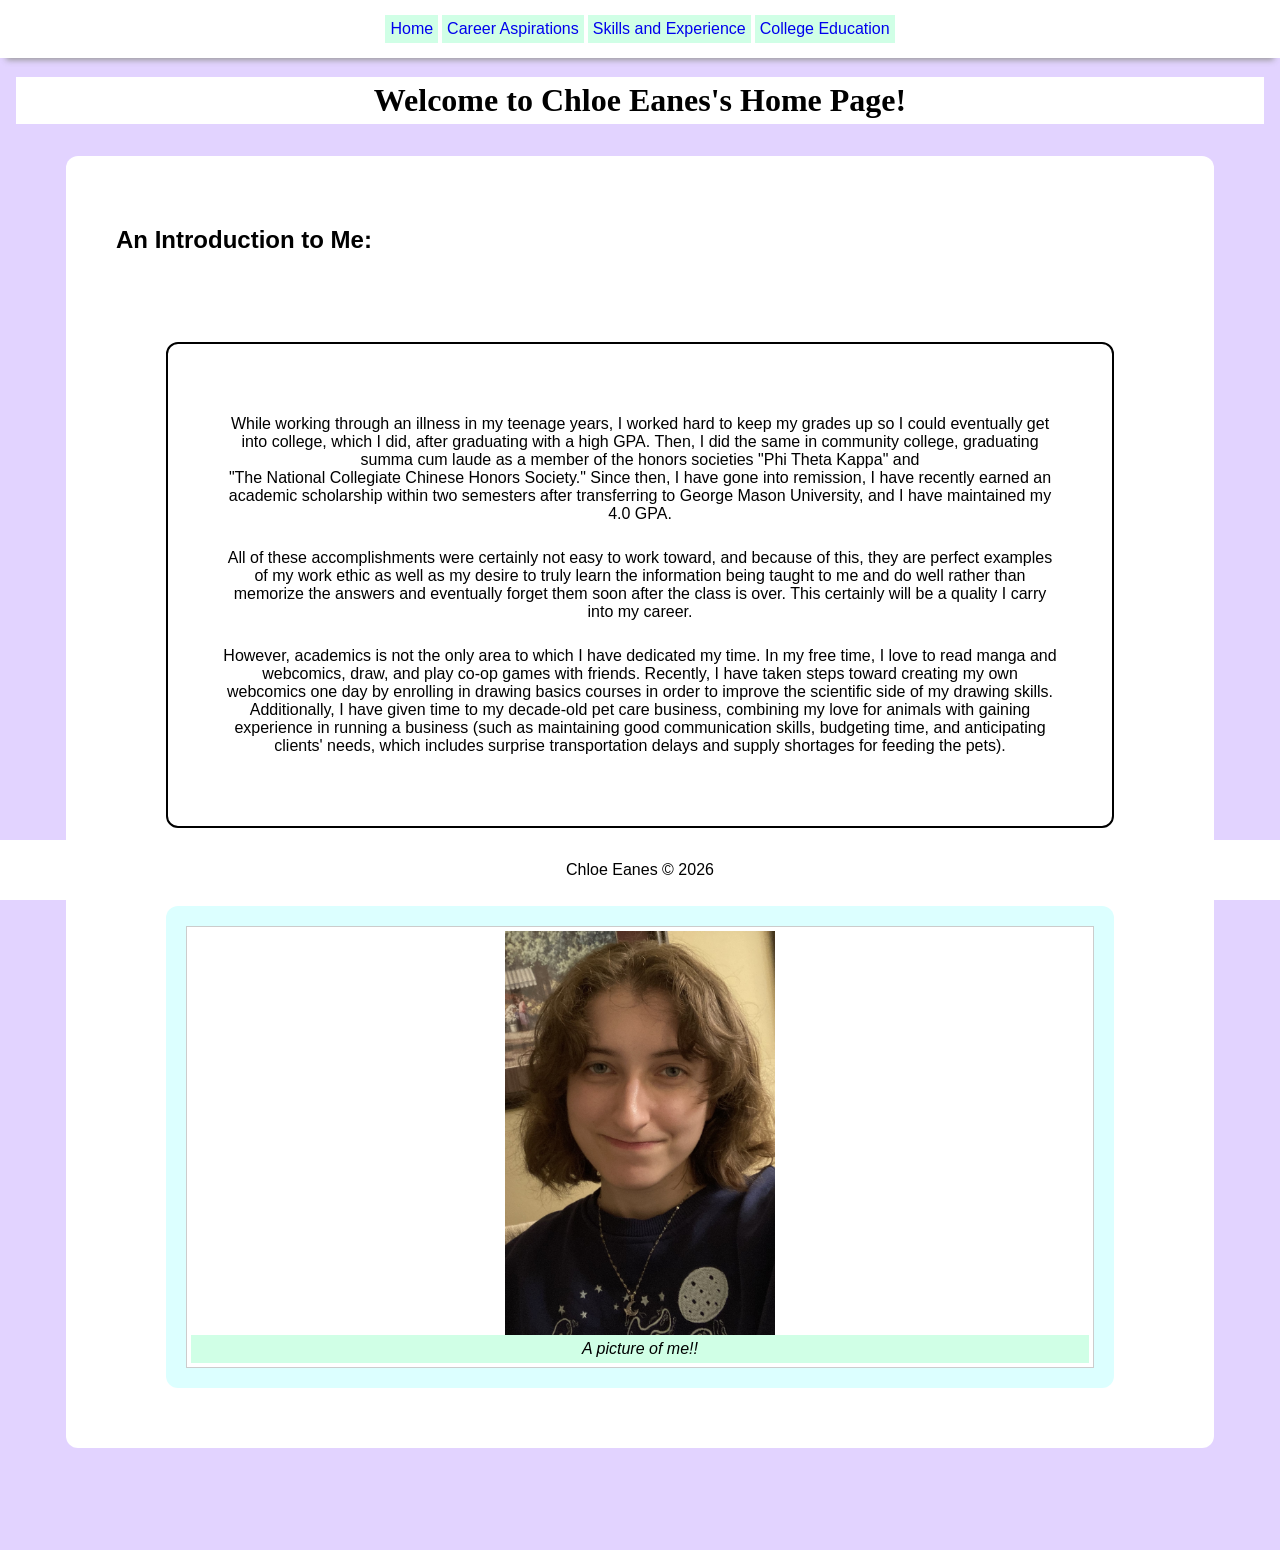
<file: index.html>
<!DOCTYPE html>

<html>

<head>

<title>Home</title>

<link rel="stylesheet" href="style.css">

</head>


<body id="bodycolor">

<nav role="navigation" aria-label="main menu">
	<ul id="nav">
		<li><a href="index.html">Home</a></li>
		<li><a href="careeraspirations.html">Career Aspirations</a></li>
		<li><a href="skillsandexperience.html">Skills and Experience</a></li>
		<li><a href="collegeeducation.html">College Education</a></li>
	</ul>
</nav>
<main class="main">

<!--This is where the main heading starts-->
<header class="firsth">
<h1>Welcome to Chloe&nbsp;Eanes's Home Page!</h1>
</header>

<div id="wrapper">

<br>

<!--This is where my introduction starts-->

<section id="section1">

<h2>An Introduction to Me:</h2>

<br>

<article id="article1">

<p>While working through an illness in my teenage years, I worked hard to keep my grades up so I could eventually get into college, which I did, after graduating with a high GPA. Then, I did the same in community college, graduating summa cum laude as a member of the honors societies "Phi&nbsp;Theta&nbsp;Kappa" and "The&nbsp;National&nbsp;Collegiate&nbsp;Chinese&nbsp;Honors&nbsp;Society." Since then, I have gone into remission, I have recently earned an academic scholarship within two semesters after transferring to George Mason University, and I have maintained my 4.0&nbsp;GPA.</p>

<p>All of these accomplishments were certainly not easy to work toward, and because of this, they are perfect examples of my work ethic as well as my desire to truly learn the information being taught to me and do well rather than memorize the answers and eventually forget them soon after the class is over. This certainly will be a quality I carry into my career.</p>

<p>However, academics is not the only area to which I have dedicated my time. In my free time, I love to read manga and webcomics, draw, and play co-op games with friends. Recently, I have taken steps toward creating my own webcomics one day by enrolling in drawing basics courses in order to improve the scientific side of my drawing skills. Additionally, I have given time to my decade-old pet care business, combining my love for animals with gaining experience in running a business (such as maintaining good communication skills, budgeting time, and anticipating clients' needs, which includes surprise transportation delays and supply shortages for feeding the pets).</p>

</article>

<br>

<section class="smallsect">

<figure>
	<img src="img/profilepic.jpeg" alt="A brunette woman in a navy blue sweatshirt smiles at the camera in a selfie" class="center">
	<figcaption>A picture of me!!</figcaption>
</figure>

</section>

</section>

</div>

<br><br>
<!--This is where the footer starts-->
<div id="bgcolor">

<footer>

<p>Chloe Eanes &copy; 2026</p>

</footer>
</div>

</main>

</body>

</html>
</file>
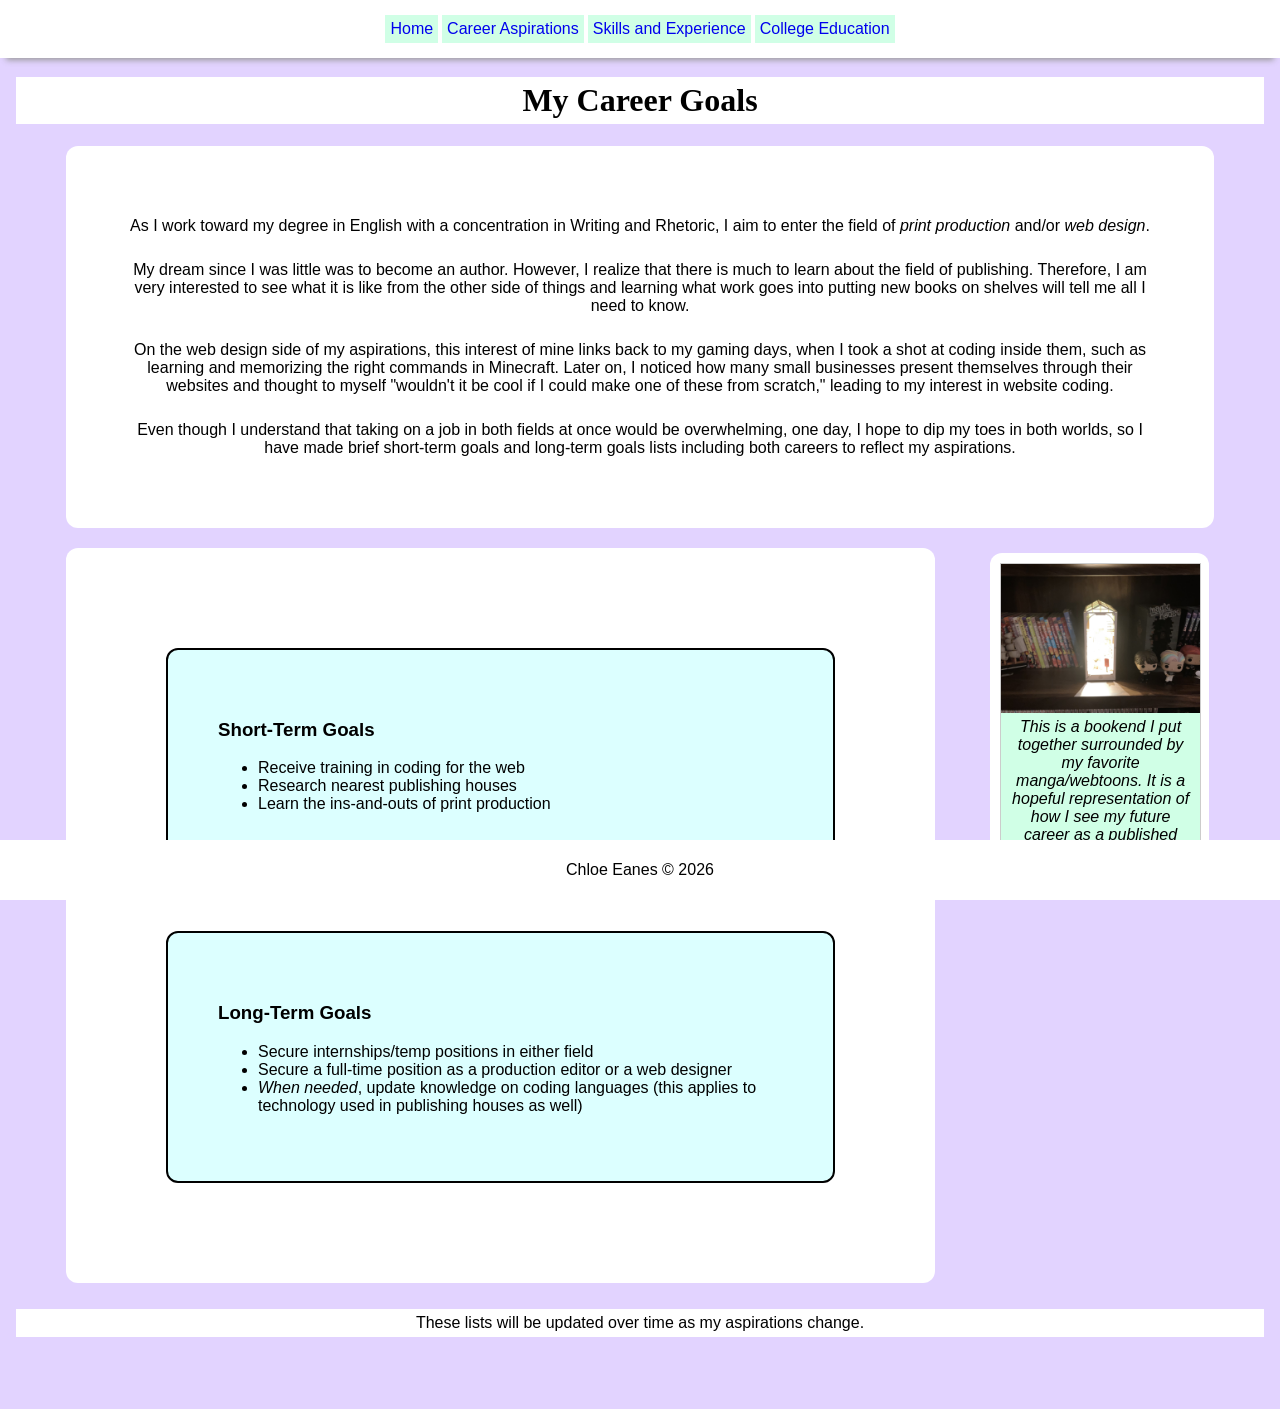
<file: careeraspirations.html>
<!DOCTYPE html>

<html>

<head>

<title>Career Aspirations</title>

<link rel="stylesheet" href="style.css">

</head>


<body id="bodycolor">

<nav role="navigation" aria-label="main menu">
	<ul id="nav">
		<li><a href="index.html">Home</a></li>
		<li><a href="careeraspirations.html">Career Aspirations</a></li>
		<li><a href="skillsandexperience.html">Skills and Experience</a></li>
		<li><a href="collegeeducation.html">College Education</a></li>
	</ul>
</nav>

<main class="main">

<header class="firsth">

<h1>My Career Goals</h1>

</header>

<section>

<article class="article2">

<p>As I work toward my degree in English with a concentration in Writing and Rhetoric, I aim to enter the field of <em>print production</em> and/or <em>web design</em>.</p>

<p>My dream since I was little was to become an author. However, I realize that there is much to learn about the field of publishing. Therefore, I am very interested to see what it is like from the other side of things and learning what work goes into putting new books on shelves will tell me all I need to know.</p>

<p>On the web design side of my aspirations, this interest of mine links back to my gaming days, when I took a shot at coding inside them, such as learning and memorizing the right commands in Minecraft. Later on, I noticed how many small businesses present themselves through their websites and thought to myself "wouldn't it be cool if I could make one of these from scratch," leading to my interest in website coding.</p>

<p>Even though I understand that taking on a job in both fields at once would be overwhelming, one day, I hope to dip my toes in both worlds, so I have made brief short-term goals and long-term goals lists including both careers to reflect my aspirations.</p>

</article>

</section>

<div id="wrapper">

<section id="section1">

<article class="listcolor">

<h3>Short-Term Goals</h3>

<ul>
	<li>Receive training in coding for the web</li>
	<li>Research nearest publishing houses</li>
	<li>Learn the ins-and-outs of print production</li>
</ul>

</article>

<article class="listcolor">

<h3>Long-Term Goals</h3>

<ul>
	<li>Secure internships/temp positions in either field</li>
	<li>Secure a full-time position as a production editor or a web designer</li>
	<li><em>When needed</em>, update knowledge on coding languages (this applies to technology used in publishing houses as well)</li>
</ul>

</article>
</section>
<aside class="aside">
<section class="smallsec">
<figure class="wrap, image-container">
	<img src="img/beaconlookingthing.jpg" alt="A house-shaped book-end glows while surrounded by books" class="center1, image-container img">
	<figcaption>This is a bookend I put together surrounded by my favorite manga/webtoons. It is a hopeful representation of how I see my future career as a published author: bright.</figcaption>
</figure>
</section>
</aside>
</div>

<p class="textalign">These lists will be updated over time as my aspirations change.</p>

</main>

<!--This is where the footer starts-->
<footer id="bgcolor">

<p>Chloe Eanes &copy; 2026</p>

</footer>

</body>

</html>
</file>
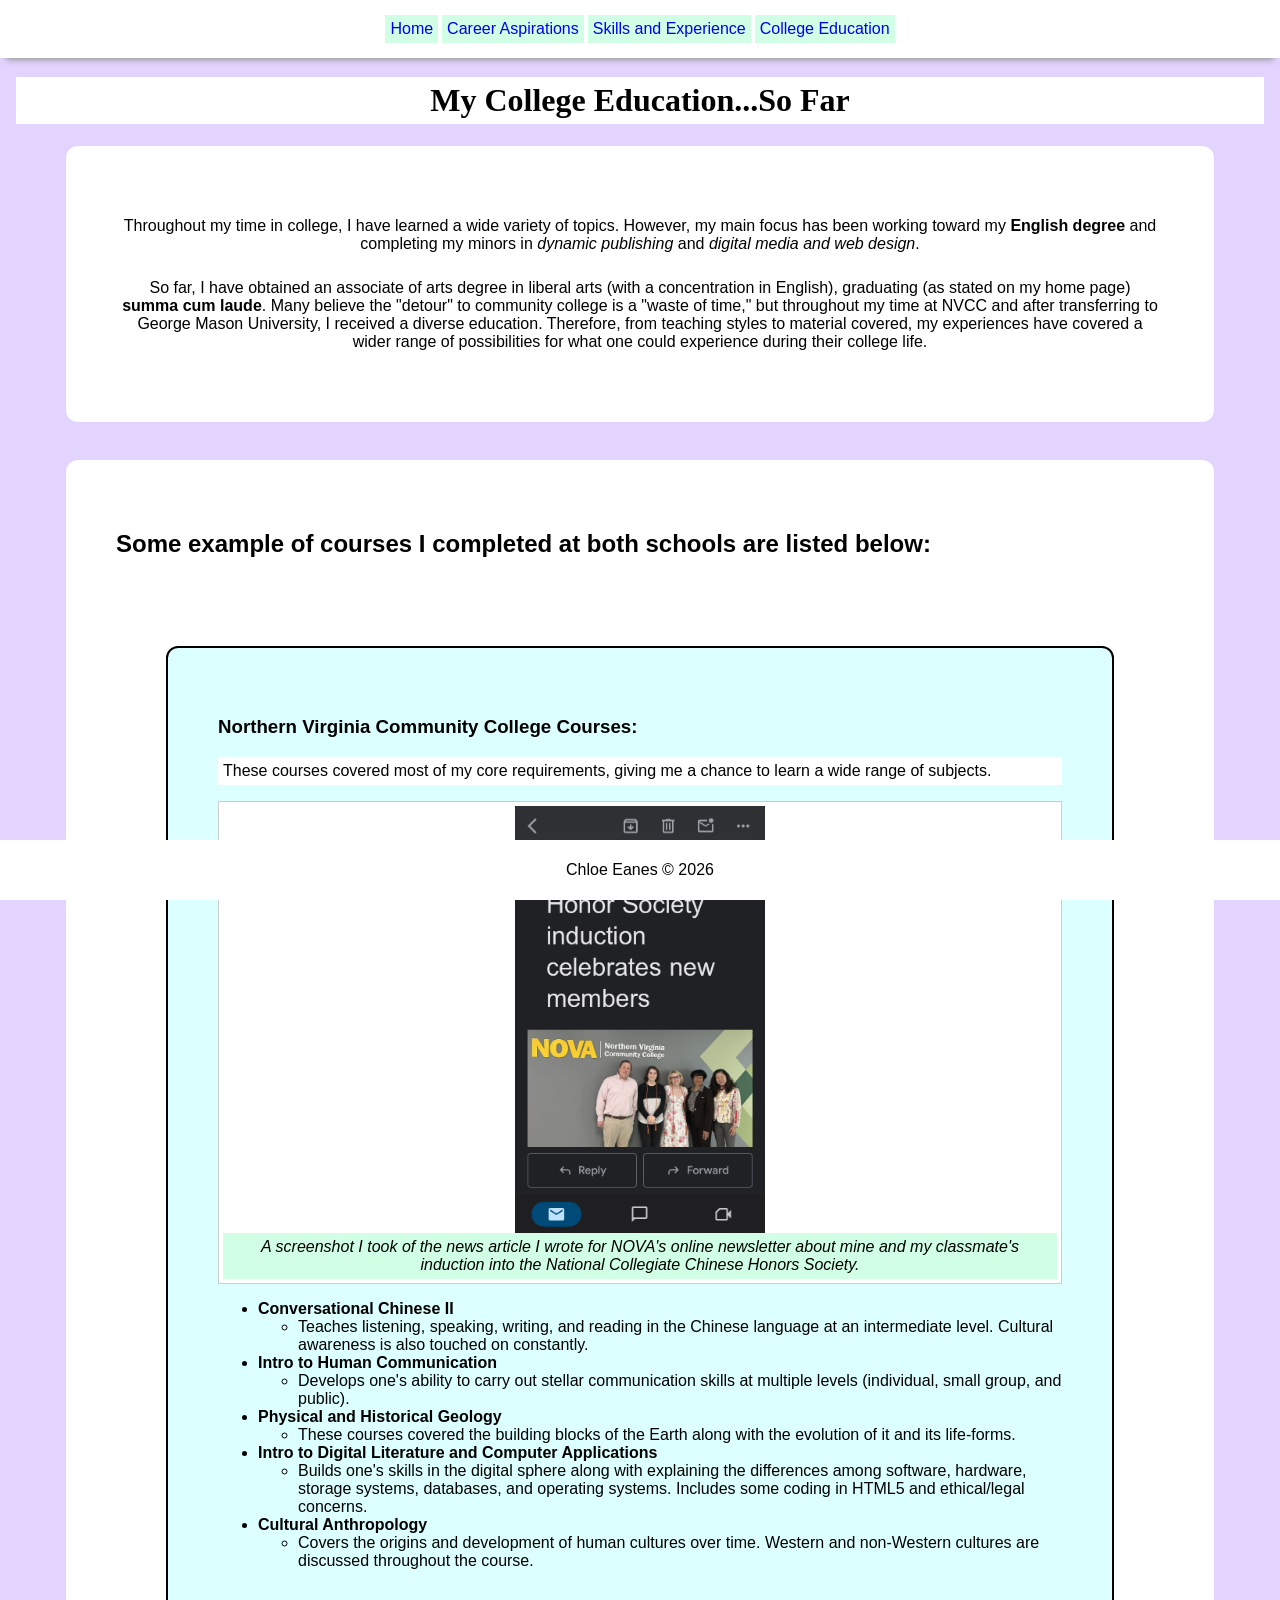
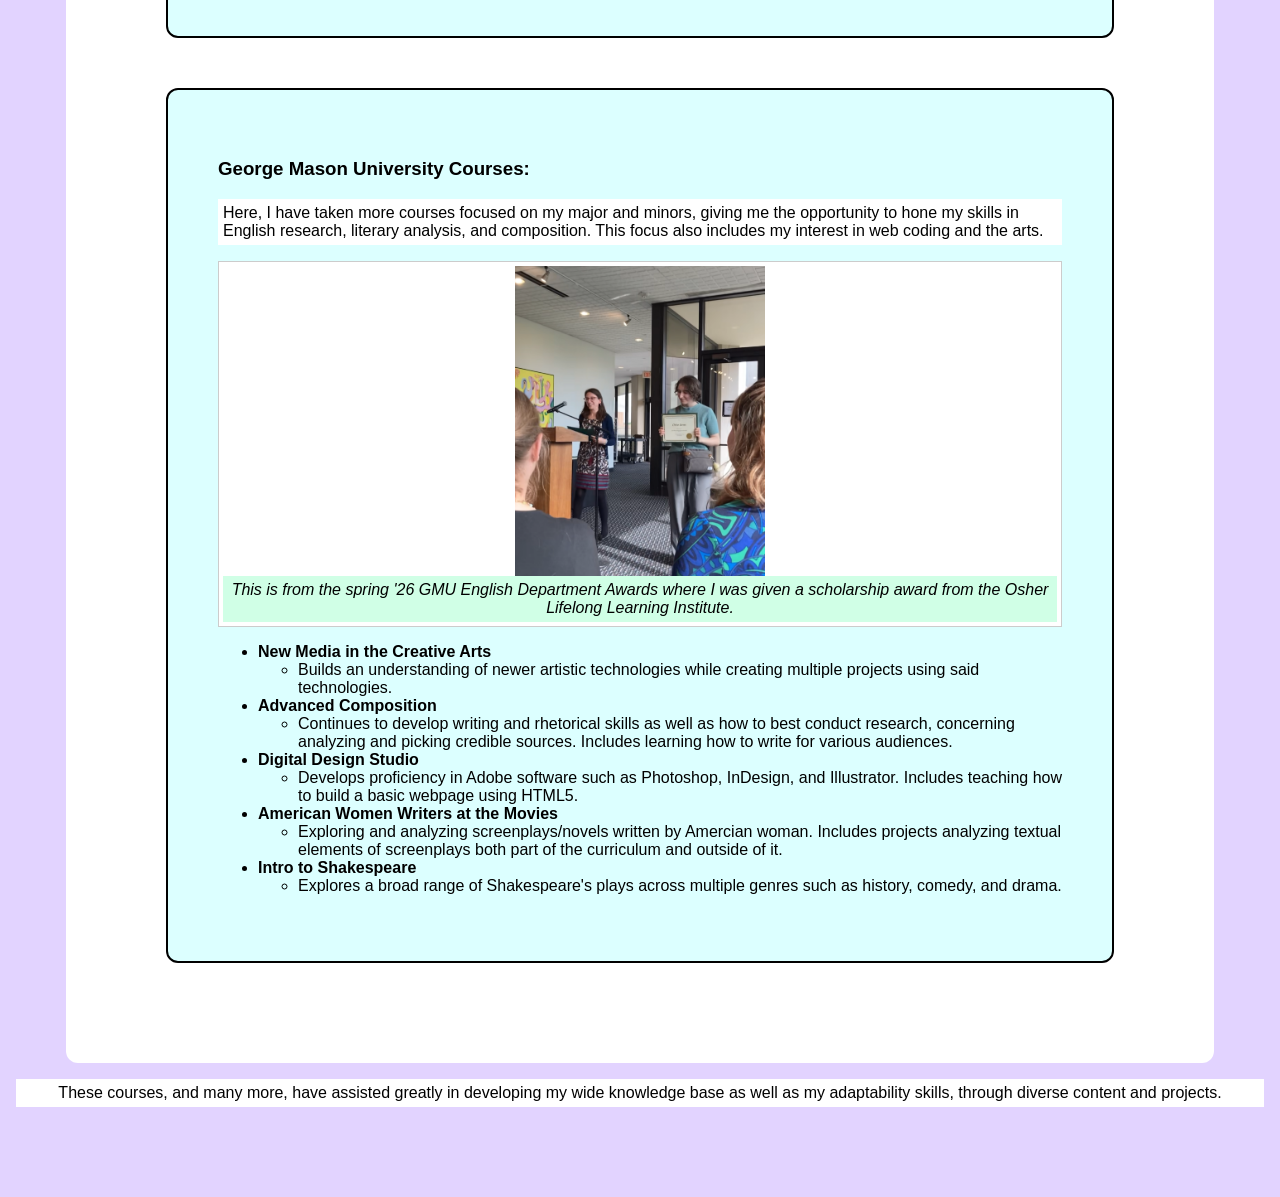
<file: collegeeducation.html>
<!DOCTYPE html>

<html>

<head>

<title>My College Education</title>

<link rel="stylesheet" href="style.css">

</head>


<body id="bodycolor">

<nav role="navigation" aria-label="main menu">
	<ul id="nav">
		<li><a href="index.html">Home</a></li>
		<li><a href="careeraspirations.html">Career Aspirations</a></li>
		<li><a href="skillsandexperience.html">Skills and Experience</a></li>
		<li><a href="collegeeducation.html">College Education</a></li>
	</ul>
</nav>

<main class="main">

	<header class="firsth">

<h1>My College Education...So Far</h1>

	</header>
<section>

<article class="article2">

<p>Throughout my time in college, I have learned a wide variety of topics. However, my main focus has been working toward my <b>English degree</b> and completing my minors in <em>dynamic publishing</em> and <em>digital media and web design</em>.</p>

<p>So far, I have obtained an associate of arts degree in liberal arts (with a concentration in English), graduating (as stated on my home page) <strong>summa cum laude</strong>. Many believe the "detour" to community college is a "waste of time," but throughout my time at NVCC and after transferring to George Mason University, I received a diverse education. Therefore, from teaching styles to material covered, my experiences have covered a wider range of possibilities for what one could experience during their college life.</p>

</article>

	</section>

<br>

	<section>

<h2>Some example of courses I completed at both schools are listed below:</h2>

<br>

	<article class="listcolor">

<h3>Northern Virginia Community College Courses:</h3>

<p>These courses covered most of my core requirements, giving me a chance to learn a wide range of subjects.</p>

<figure>
	<img src="img/ncchsnewsarticle.png" alt="A picture of a university news email featuring five people, two of which are inductees to the National Collegiate Chinese Honors Society." class="center">
	<figcaption>A screenshot I took of the news article I wrote for NOVA's online newsletter about mine and my classmate's induction into the National Collegiate Chinese Honors Society.</figcaption>
</figure>

<ul>
	<li><b>Conversational Chinese II</b></li>
		<ul><li>Teaches listening, speaking, writing, and reading in the Chinese language at an intermediate level. Cultural awareness is also touched on constantly. </li></ul>
	<li><b>Intro to Human Communication</b></li>
		<ul><li>Develops one's ability to carry out stellar communication skills at multiple levels (individual, small group, and public).</li></ul>
	<li><b>Physical and Historical Geology</b></li>
		<ul><li>These courses covered the building blocks of the Earth along with the evolution of it and its life-forms. </li></ul>
	<li><b>Intro to Digital Literature and Computer Applications</b></li>
		<ul><li>Builds one's skills in the digital sphere along with explaining the differences among software, hardware, storage systems, databases, and operating systems. Includes some coding in HTML5 and ethical/legal concerns.</li></ul>
	<li><b>Cultural Anthropology</b></li>
		<ul><li>Covers the origins and development of human cultures over time. Western and non-Western cultures are discussed throughout the course.</li></ul>
</ul>

	</article>
	<article class="listcolor">

<h3>George Mason University Courses:</h3>

<p>Here, I have taken more courses focused on my major and minors, giving me the opportunity to hone my skills in English research, literary analysis, and composition. This focus also includes my interest in web coding and the arts.</p>

<figure>
	<img src="img/engaward.png" alt="Chloe holding and accepting the OLLI scholarship award" class="center"> 
	<figcaption>This is from the spring '26 GMU English Department Awards where I was given a scholarship award from the Osher Lifelong Learning Institute.</figcaption>
</figure>

<ul>
	<li><b>New Media in the Creative Arts</b></li>
		<ul><li>Builds an understanding of newer artistic technologies while creating multiple projects using said technologies.</li></ul>
	<li><b>Advanced Composition</b></li>
		<ul><li>Continues to develop writing and rhetorical skills as well as how to best conduct research, concerning analyzing and picking credible sources. Includes learning how to write for various audiences.</li></ul>
	<li><b>Digital Design Studio</b></li>
		<ul><li>Develops proficiency in Adobe software such as Photoshop, InDesign, and Illustrator. Includes teaching how to build a basic webpage using HTML5.</li></ul>
	<li><b>American Women Writers at the Movies</b></li>
		<ul><li>Exploring and analyzing screenplays/novels written by Amercian woman. Includes projects analyzing textual elements of screenplays both part of the curriculum and outside of it.</li></ul>
	<li><b>Intro to Shakespeare</b></li>
		<ul><li>Explores a broad range of Shakespeare's plays across multiple genres such as history, comedy, and drama.</li></ul>
</ul>
	</article>

	</section>

<p class="textalign">These courses, and many more, have assisted greatly in developing my wide knowledge base as well as my adaptability skills, through diverse content and projects.</p>

<br>

</main>

<!--This is where the footer starts-->
<footer id="bgcolor">

<p>Chloe Eanes &copy; 2026</p>

</footer>

</body>

</html>
</file>
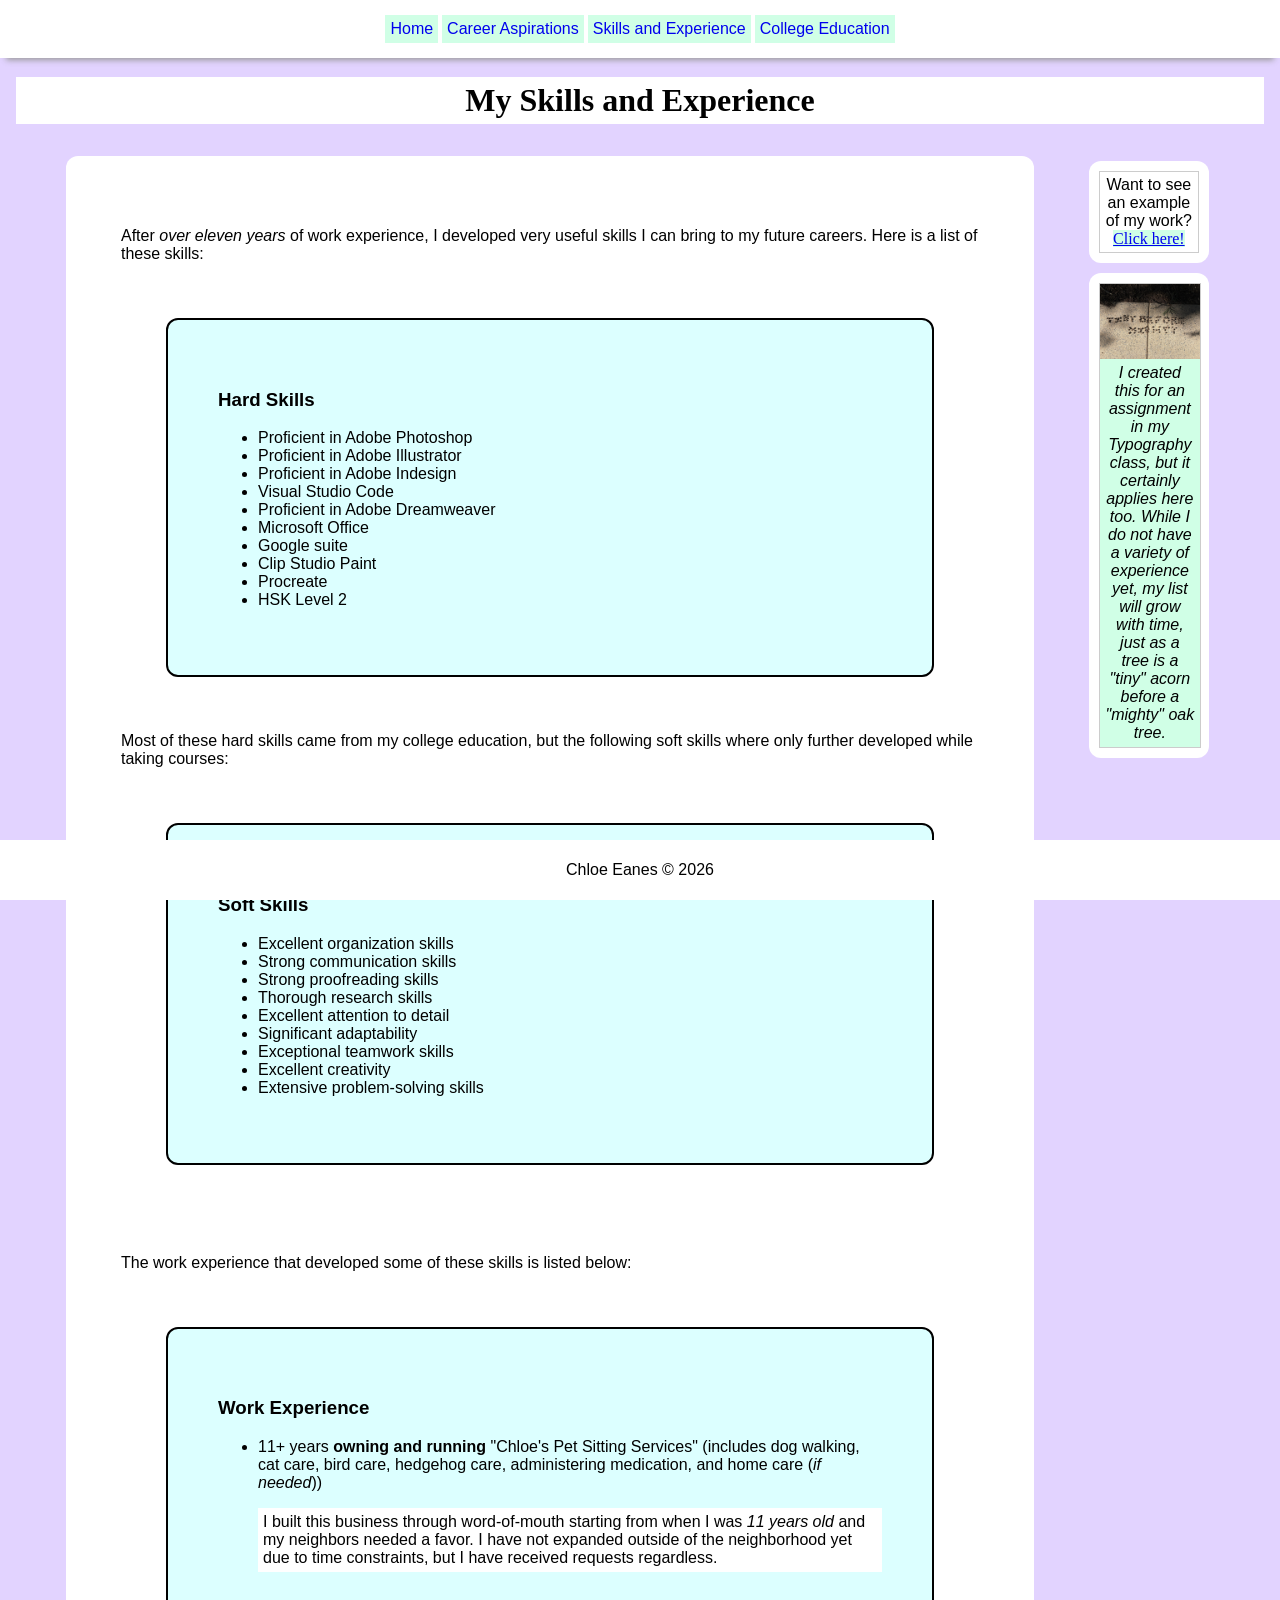
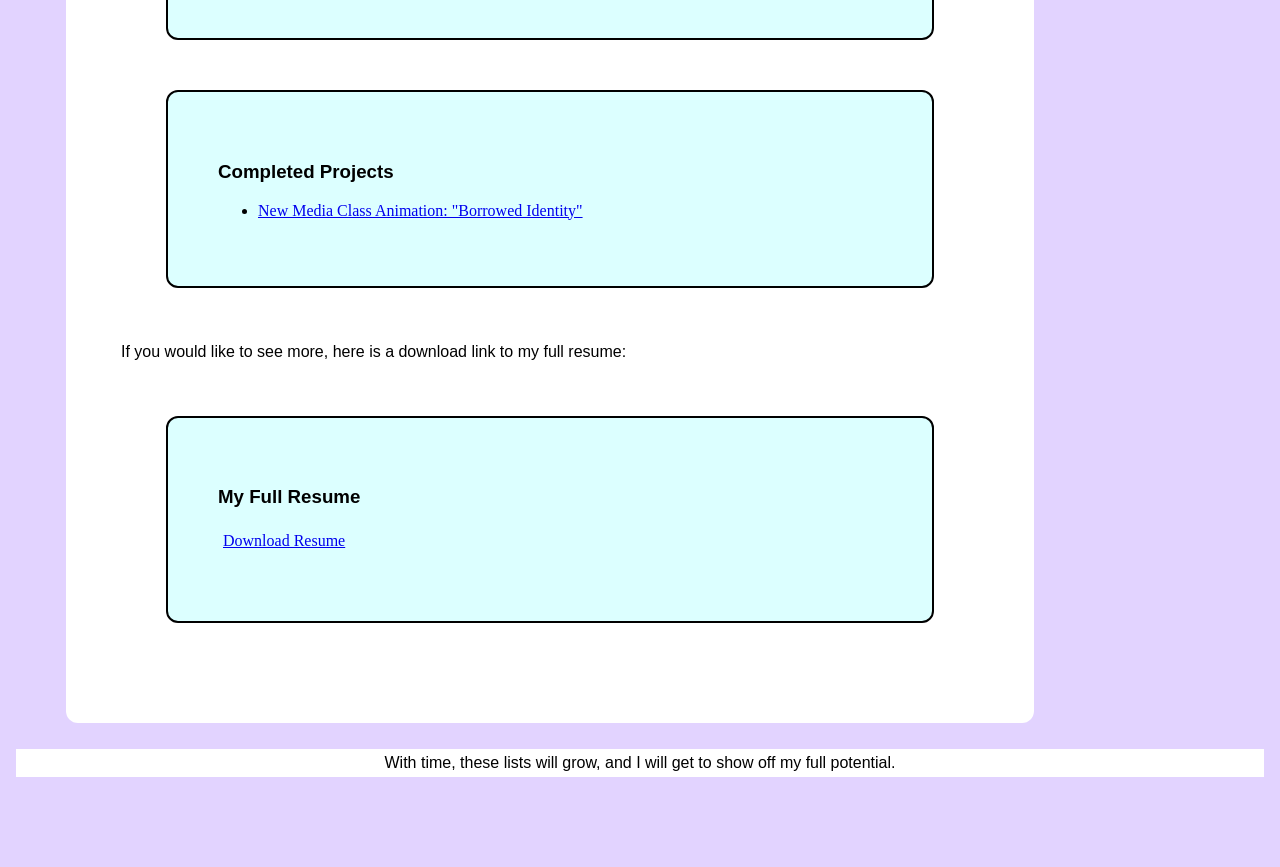
<file: skillsandexperience.html>
<!DOCTYPE html>

<html>

<head>

<title>My Skills and Experiences</title>

<link rel="stylesheet" href="style.css">

</head>


<body id="bodycolor">

<nav role="navigation" aria-label="main menu">
	<ul id="nav">
		<li><a href="index.html">Home</a></li>
		<li><a href="careeraspirations.html">Career Aspirations</a></li>
		<li><a href="skillsandexperience.html">Skills and Experience</a></li>
		<li><a href="collegeeducation.html">College Education</a></li>
	</ul>
</nav>

<div class="container">

<main class="main">


<header class="firsth">

<h1>My Skills and Experience</h1>

</header>

<div id="wrapper">

<section>


<p>After <em>over eleven years</em> of work experience, I developed very useful skills I can bring to my future careers. Here is a list of these skills:</p>


	<article class="listcolor">

<h3>Hard Skills</h3>

<ul>
	<li>Proficient in Adobe Photoshop</li>
	<li>Proficient in Adobe Illustrator</li>
	<li>Proficient in Adobe Indesign</li>
	<li>Visual Studio Code</li>
	<li>Proficient in Adobe Dreamweaver</li>
	<li>Microsoft Office</li>
	<li>Google suite</li>
	<li>Clip Studio Paint</li>
	<li>Procreate</li>
	<li>HSK Level 2</li>
</ul>

</article>


<p>Most of these hard skills came from my college education, but the following soft skills where only further developed while taking courses:</p>

<article class="listcolor">
<h3>Soft Skills</h3>

<ul>
	<li>Excellent organization skills</li>
	<li>Strong communication skills</li>
	<li>Strong proofreading skills</li>
	<li>Thorough research skills</li>
	<li>Excellent attention to detail</li>
	<li>Significant adaptability</li>
	<li>Exceptional teamwork skills</li>
	<li>Excellent creativity</li>
	<li>Extensive problem-solving skills</li>
</ul>

	</article>

<br>

<p>The work experience that developed some of these skills is listed below:</p>

	<article class="listcolor">

<h3>Work Experience</h3>

<ul>
	<li>11+ years <strong>owning and running</strong> "Chloe's Pet Sitting Services" (includes dog walking, cat care, bird care, hedgehog care, administering medication, and home care (<em>if needed</em>))</li>

<p>I built this business through word-of-mouth starting from when I was <em>11 years old</em> and my neighbors needed a favor. I have not expanded outside of the neighborhood yet due to time constraints, but I have received requests regardless.</p>

	</article>

	<article class="listcolor">
<h3 id="project">Completed Projects</h3>
<ul>
<li><a class="linkcolor" style="background-color: transparent" href="https://www.youtube.com/watch?v=_1XRZ2N4fkU" target="_blank">New Media Class Animation: "Borrowed Identity"</a></li>
</ul>
	</article>

<p>If you would like to see more, here is a download link to my full resume:</p>

<article class="listcolor">
<h3>My Full Resume</h3>
<p style="background-color: transparent"><a style="font-family: candara" href="downloads/CEanes_Resume.pdf" target="new">Download Resume</a></p>
	</article>

</section>

<aside class="aside">

<!--Will need to change this link after uploading-->
<section  class="smallsec">
	<p class="wrap, figure1">Want to see an example of my work? <a class="linkcolor" href="https://chloeeanes.github.io/skillsandexperience.html#project">Click here!</a></p>
</section>

<section class="smallsec">
<figure class="wrap, image-container">
	<img src="img/Tinybeforemighty.jpg" alt="Acorns in the shape of the words "Tiny Before Mighty" lie on a sidewalk" class="center2, image-container img"> 
	<figcaption>I created this for an assignment in my Typography class, but it certainly applies here too. While I do not have a variety of experience yet, my list will grow with time, just as a tree is a "tiny" acorn before a "mighty" oak tree.</figcaption>
</figure>
</section>

</aside>

</div>

<p class="textalign">With time, these lists will grow, and I will get to show off my full potential.</p>

<br>

</main>

</div>

<!--This is where the footer starts-->
<footer id="bgcolor">

<p>Chloe Eanes &copy; 2026</p>

</footer>

</body>

</html>
</file>
<file: style.css>
p {
	background-color: #ffffff;
	color: #000000;
	font-family: candara, sans-serif;
	font-size: 16px;
	padding: 5px;
}

h1 {
	font-family: cooper black;
	text-align: center;
	padding: 5px;
}

h2 {
	font-family: veranda, sans-serif;
}

h3 {
	font-family: helvatica, sans-serif;
}

figure {
	border: 1px #cccccc solid;
	padding: 4px;
	margin: auto;
	background-color: white;
}

figcaption {
	font-family: calibri, sans-serif;
	background-color: #d0ffe6;
	padding: 5px;
	font-style: italic;
	text-align: center;
}

li {
	color: #000000;
	font-family: candara, sans-serif;
	font-size: 16px;
}

a {
	font-family: myriad, sans-serif;
}

#article1 {
	text-align: center;
	font-size: 20px;
}

#section1 {
	border: 0;
}

section {
	border: 1px;
	border-radius: 12px;
	padding: 50px;
	margin-top: 10px;
	margin-bottom: 10px;
	margin-right: 50px;
	margin-left: 50px;
	background-color: #ffffff;
}

article {
	border: 2px solid black;
	border-radius: 12px;
	padding: 50px;
	margin: 50px;
}

.aside {
	padding: 5px;
	height: 100%;
	float: right;
	word-break: break-all
	flex-shrink: 0;
	flex: 30%;
}


#wrapper {
	display: flex;
	flex-direction: row;
	margin: 0 auto;
	flex-shrink: 0;
}

.article2 {
	border: 0;
	margin: 0;
	padding: 0;
	text-align: center;
	background-color: #ffffff;
}

div.a {
	position: absolute;
	right: 150px;
	width: 200px;
	height 120px;
}

.firsth {
	background-color: #ffffff;
}

#bodycolor {
	background-color: #e2d3ff;
	margin: 0;
}

.listcolor {
	background-color: #dcffff;
}


#nav {
	position: fixed;
	padding: 15px 0;
	width: 100%;
	margin: 0 auto;
	text-align: center;
	list-style-type: none;
	display: block;
	-webkit-box-shadow: 0 2px 10px -12px #999;
	-moz-box-shadown: 0 8px 6px -6px #999;
	box-shadow: 0 8px 6px -6px #999;
	left: 0;
	right: 0;
  	top: 0;
	background-color: #ffffff;
	overflow: hidden;
}

.main {
	padding: 16px;
	margin-top: 40px;
	margin-bottom: 40px;
	height: 100%;
	flex: 70%;
}

#nav li {
	display: inline-block;
}

#nav a {
	text-align: center;
	text-decoration: none;
	padding: 5px;
	background-color: #d0ffe6;
	display: block;
}

#nav a:hover {
	background: #ddd;
	color: black;
}
.wrap {
	white-space: pre-wrap;
	word-break: break-word;
	text-align: center;
}

.smallsec {
	padding: 10px;
	margin-right: 50px;
	margin-left: 0px;
	text-align: center;
	background-color: #ffffff;
}

footer {
	text-align: center
}

.textalign {
	text-align: center;
}

.linkcolor {
	background-color: #d0ffe6;
	font-family: candara;
	font-color: #5e006b;
}

.center {
	display: block;
	margin-left: auto;
	margin-right: auto;
	width: 30%;
}

.smallsect {
	padding: 20px;
	text-align: center;
	background-color: #dcffff;
}

.center1 {
	display: block;
	margin-left: auto;
	margin-right: auto;
	width: 100%;
}

.center2 {
	display: block;
	margin-left: auto;
	margin-right: auto;
	width: 300%;
}

#bgcolor {
	  position: fixed;
   left: 0;
   bottom: 0;
   width: 100%;
   background-color: #ffffff;
   color: white;
   text-align: center;
	margin-top: auto;
}

.figure1 {
	border: 1px #cccccc solid;
	padding: 4px;
	margin: auto;
}

.image-container {
	width: 100%;
	height: auto;
	display: block;
	margin: 0;
	padding: 0;
}

.image-container img {
	width: 100%;
	height: auto;
	display: block;
}

.container {
	display: flex;
	width: 100%;
}
</file>
